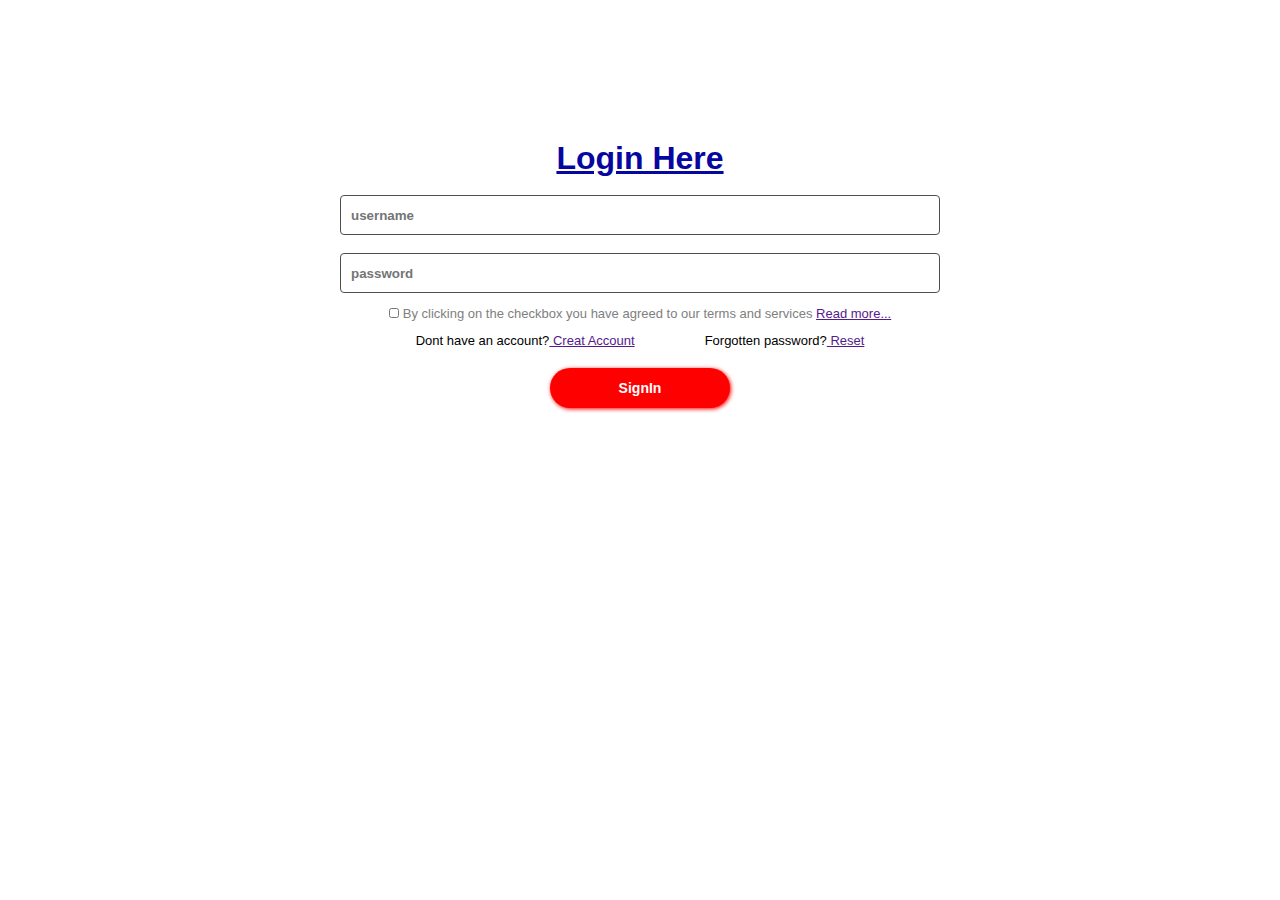
<file: signin.html>
<!DOCTYPE html>
<html lang="en">
<head>
  <meta charset="UTF-8">
  <meta name="viewport" content="width=device-width, initial-scale=1.0">
  <title>Signin</title>
  <link rel="stylesheet" href="index.css">
</head>
<body>
  <div class="signin-wrapper">
    <h1>Login Here</h1>
    <input type="text" name="username" id="username" placeholder="username"><br><br>

    <input type="password" name="password" id="password" placeholder="password"><br>
    
    <div class="agreement-div">
    <input type="checkbox" name="" id="agreementCheckbox">
    <p id="agreementText">By clicking on the checkbox you have agreed to our terms and services <a href="">Read more...</a></p>
  </div>
  <div class="accountCreat-Forgot">
  <p id="accountCreation-P">Dont have an account?<a href=""> Creat Account</a></p>
  <p id="passwordReset-P">Forgotten password?<a href=""> Reset</a></p>
</div>
    <button id="signBtn">SignIn</button>
  </div>
</body>
</html>
</file>
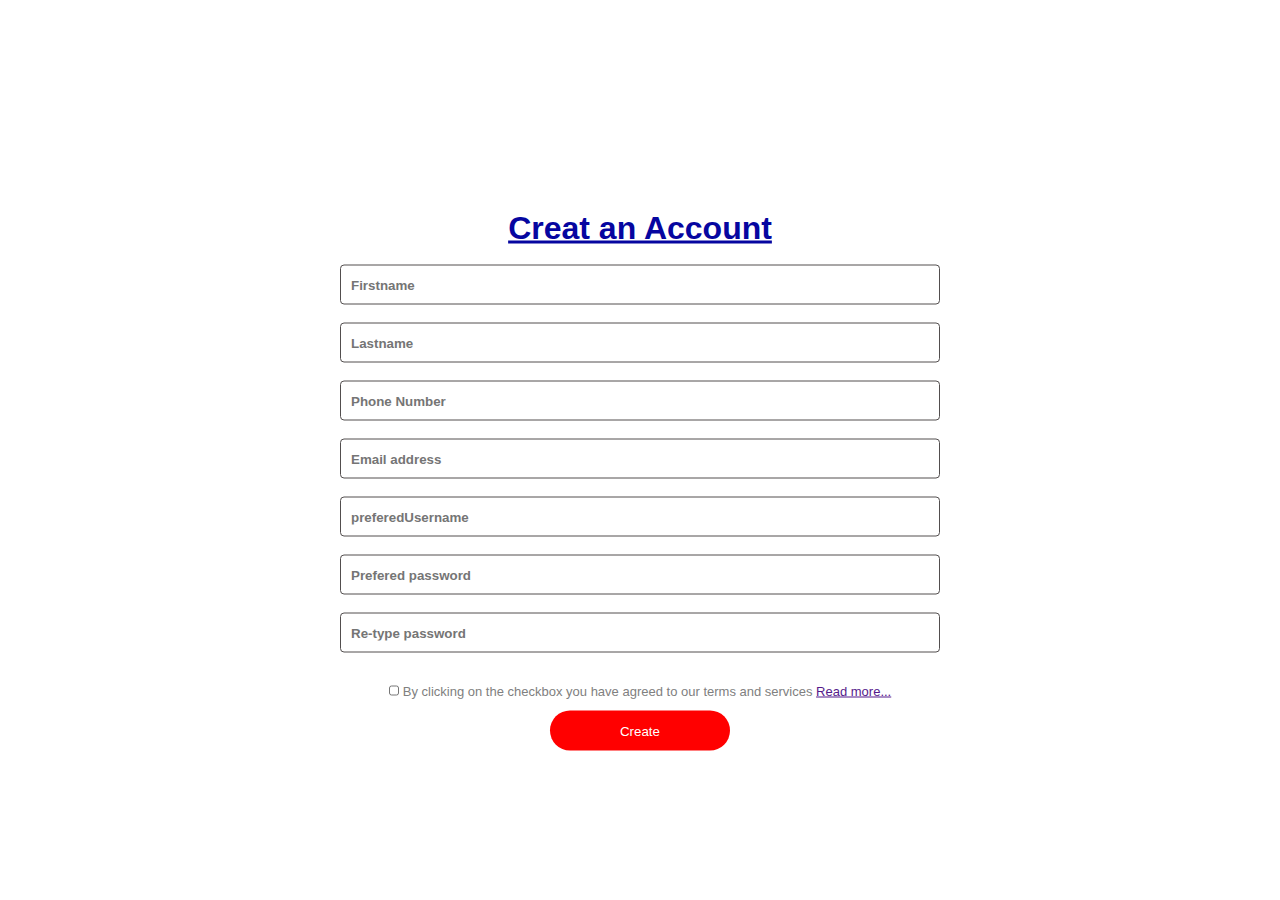
<file: signup.html>
<!DOCTYPE html>
<html lang="en">
<head>
  <meta charset="UTF-8">
  <meta name="viewport" content="width=device-width, initial-scale=1.0">
  <title>Signup</title>
  <link rel="stylesheet" href="index.css">
</head>
<body>
  <div class="signup-wrapper">
    <h1>Creat an Account</h1>
    <input type="text" name="firstname" id="firstName" placeholder="Firstname"><br><br>

    <input type="text" name="lastname" id="lastName" placeholder="Lastname"><br><br>

    <input type="tel" name="tel" id="tel" placeholder="Phone Number"><br><br>

    <input type="email" name="email" id="email" placeholder="Email address"><br><br>

    <input type="preferedUsername" name="preferedUsername" id="preferedUsername" placeholder="preferedUsername"><br><br>

    <input type="password" name="password" id="password" placeholder="Prefered password"><br><br>

    <input type="password" name="re-password" id="rePassword" placeholder="Re-type password"><br><br>

    <div class="agreement-div">
      <input type="checkbox" name="" id="agreementCheckbox">
      <p id="agreementText">By clicking on the checkbox you have agreed to our terms and services <a href="">Read more...</a></p>
    </div>
    <button id="signupBtn">Create</button>
    <p id="displayer"></p>
    <script src="index.js"></script>
  </div>
</body>
</html>
</file>
<file: index.css>
*{
  margin: 0;
  padding: 0;
  box-sizing: border-box;
}
.firstpage-wrapper{
  height: 200vh;
  width: 100%;
}
.wrapper{
  text-align: center;
  padding-top: 70px;
  background-color: rgb(0, 0, 99);
  height: 50vh;
  background-image: linear-gradient(rgba(0,0,10,0.9), rgb(0,0,10,0.9)), url(IMAGES/background\ image1.jpg);
  background-repeat: no-repeat;
  background-position: center;
  background-size: cover;
}
h2{
  font-size: 40px;
  font-family: Arial, Helvetica, sans-serif;
  color: rgba(255, 255, 255, 0.836);
}
.navbar{
  display: flex;
  justify-content: center;
  align-items: center;
}
.navbar ul{
  display: flex;
  justify-content: center;
  align-items: center;
}
.navbar ul li{
  margin: 0 20px;
  list-style-type: none;
  margin-top: 30px;
}
.navbar ul li a{
  text-decoration: none;
  color: white;
  font-size: 20px;
  font-family: 'Gill Sans', 'Gill Sans MT', Calibri, 'Trebuchet MS', sans-serif;
  font-weight: lighter;
  transition: 1s all;
}
.navbar ul li a:hover{
  background-color: white;
  padding: 10px;
  border-radius: 0 20px;
  border: none;
  color: rgb(4, 4, 73);
}
.motto-p{
  color: white;
  font-size: 14px;
  font-family: 'Gill Sans', 'Gill Sans MT', Calibri, 'Trebuchet MS', sans-serif;
}
.motto-span{
  color: red;
}
button{
  width: 180px;
  height: 40px;
  margin-top: 30px;
  border-radius: 100px;
  border: none;
  cursor: pointer;
  font-family: Arial, Helvetica, sans-serif;
}
.signup-button{
  margin-right: 40px;
  transition: 1s all;
}
.signup-button:hover{
  background-color: transparent;
  border: 1px solid white;
  color: white;
}
.signin-button{
  background-color: transparent;
  border: 1px solid white;
  color: white;
  transition: 1s all;
}
.signin-button:hover{
  background-color: white;
  color: black;
}
.divs-wrapper{
  display: flex;
  justify-content: center;
  align-items: center;
  gap: 30px;
  margin-top: 70px;
}
.div-1, .div-2, .div-3{
  height: 300px;
  width: 300px;
  padding: 20px;
  transition: 1s all;
}
.div-1 img{
  width: 400px;
  height: auto;
}
.div-2 img{
  width: 400px;
  height: 301px;
}
.div-2:hover{
  background-color: rgb(223, 223, 223);
  cursor: pointer;
}
.div-3:hover{
  background-color: rgb(223, 223, 223);
  cursor: pointer;
}
h3{
  text-align: center;
  font-family: Arial, Helvetica, sans-serif;
  font-size: bolder;
  color: rgb(27, 27, 27);
  margin-bottom: 10px;
  font-size: 17px;
}
.box-text{
  font-size: 14px;
}

/* SIGNIN CODE */
h1{
  margin-top: 20px;
  margin-bottom: 18px;
  font-family: 'Lucida Sans', 'Lucida Sans Regular', 'Lucida Grande', 'Lucida Sans Unicode', Geneva, Verdana, sans-serif;
  padding-top: 40px;
  color: rgb(6, 6, 160);
  text-decoration: underline;
}
.signin-wrapper{
  width: 800px;
  height: 400px;
  text-align: center;
  margin: auto;
  transform: translatey(20%);
  border-top-left-radius: 30px;
  border-bottom-right-radius: 30px;
}
input{
  width: 600px;
  height: 40px;
  border-radius: 4px;
  border: 1px solid rgb(82, 78, 78);
  
}
input::placeholder{
  padding-left: 10px;
  font-family: 'Gill Sans', 'Gill Sans MT', Calibri, 'Trebuchet MS', sans-serif;
  font-weight: bolder;
}
#signBtn{
  background-color: red;
  color: white;
  margin-right: -0;
  display: block;
  margin: auto;
  margin-top: 20px;
  transition: 1s all;
  font-family: Arial, Helvetica, sans-serif;
  font-size: 14px;
  font-weight: bolder;
  box-shadow: 1px 1px 4px red;
}
#signBtn:hover{
  background-color: rgb(243, 53, 53);
}
#agreementCheckbox{
  border: 1px solid blue;
  width: 10px;
  margin-right: 4px;
}
#agreementText{
  font-family: Arial, Helvetica, sans-serif;
  font-size: 13px;
  color: gray;
}
.agreement-div{
  display: flex;
  justify-content: center;
  align-items: center;
}
.accountCreat-Forgot{
  display: flex;
  justify-content: center;
  align-items: center;
  font-family: Arial, Helvetica, sans-serif;
  font-size: 13px;
}
#accountCreation-P{
  margin-right: 70px;
}

.signup-wrapper{
  width: 800px;
  height: auto;
  position: absolute;
  top: 50%;
  left: 50%;
  transform: translate(-50%,-50%);
  text-align: center;
}
#signupBtn{
  background-color: red;
  color: white;
  display: block;
  margin: auto;
}

@media(max-width: 480px) {
  h2{
    font-size: 18px;
    margin-top: -50px;
  }
  .motto-p{
    font-size: 17px;
  }
  .signup-button{
    width: 140px;
  }
  .signin-button{
    width: 140px;
  }
  .div-1{
    width: 340px;
    height: 300px;
    display: block;
    margin: auto;
    margin-bottom: 20px;
    margin-top: -43px;
  }
  .div-2{
    width: 340px;
    height: 200px;
    display: block;
    margin: auto;
    margin-top: 20px;

  }
  .div-3{
    width: 340px;
    height: 200px;
    display: block;
    margin: auto;
    margin-top: 20px;
  }
  .divs-wrapper{
    display: block;
  }
  .wrapper{
    height: 30vh;
  }
  input{ 
    width: 320px
  }
  .agreement-div{
    display: flex;
    align-items: center;
  }
  #agreementText{
    width: 320px;
  }
  .accountCreat-Forgot{
    width: 400px;
    font-size: 14px;
  }
  #accountCreation-P{
    margin-right: -0;
  }
}
</file>
